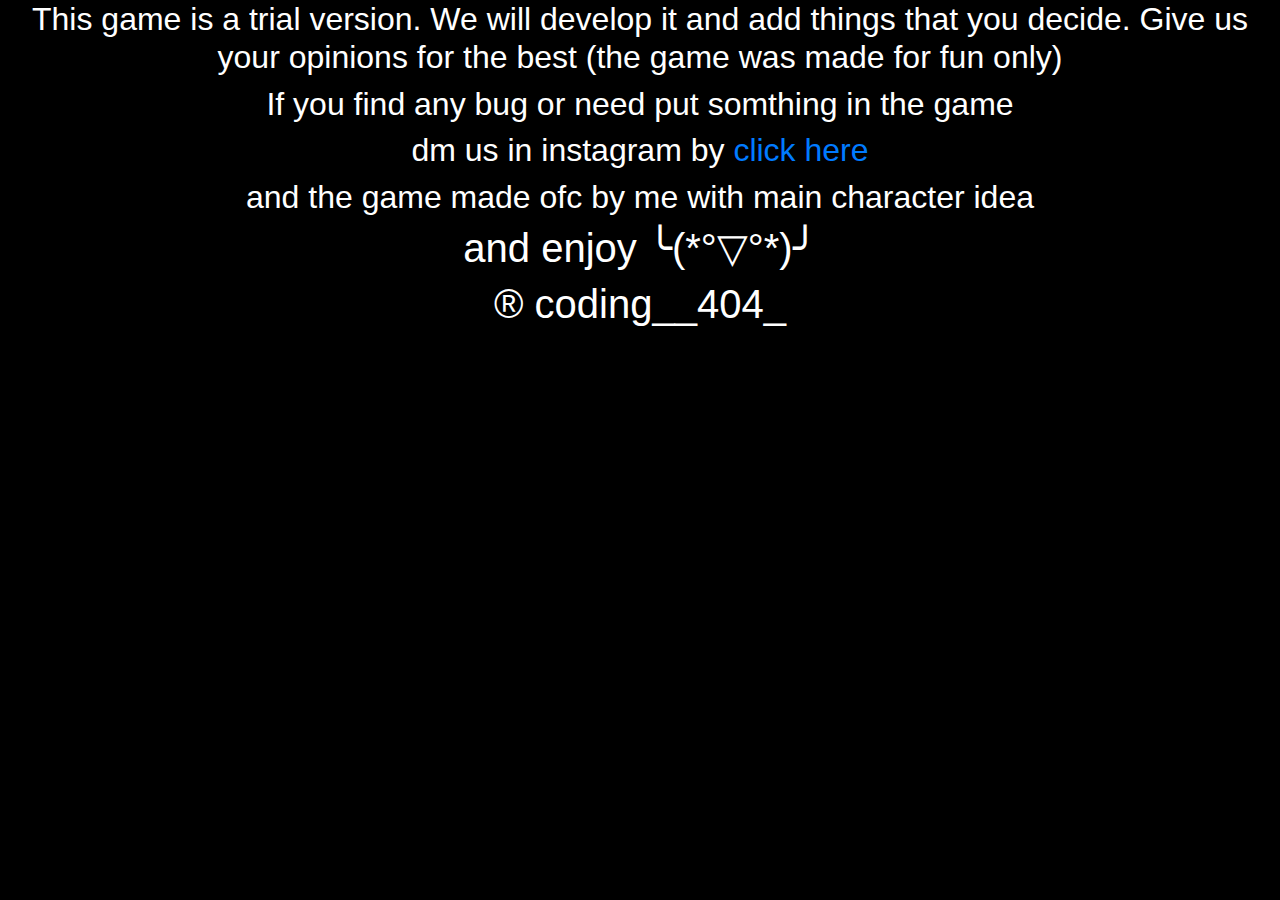
<file: aboutUs.html>
<html lang="en">
<head>
    <meta charset="UTF-8">
    <meta name="viewport" content="width=device-width, initial-scale=1.0">
    <link rel="stylesheet" href="bootstrap.min.css">
    <title>about US</title>
    <style>
        body{
            background-color: black;
        }
        h2,h1{
            color: white;
            text-align: center;
        }
    </style>
</head>
<body>
    <div class="continer">
        <div class="col-sm-12">
            <h2>This game is a trial version. We will develop it and add things that you decide. Give us your opinions for the best (the game was made for fun only)</h2>
            <h2>If you find any bug or need put somthing in the game</h2>
            <h2>dm us in instagram by <a href="https://www.instagram.com/coding__404_/profilecard/?igsh=MWg1ZzM4YTdqcnE0dA==" target="_blank">click here</a></h2>
            <h2>and the game made ofc by me with main character idea</h2>
            <h1>and enjoy ╰(*°▽°*)╯</h1>
            <h1>&reg; coding__404_</h1>
        </div>
    </div>
</body>
</html>
</file>
